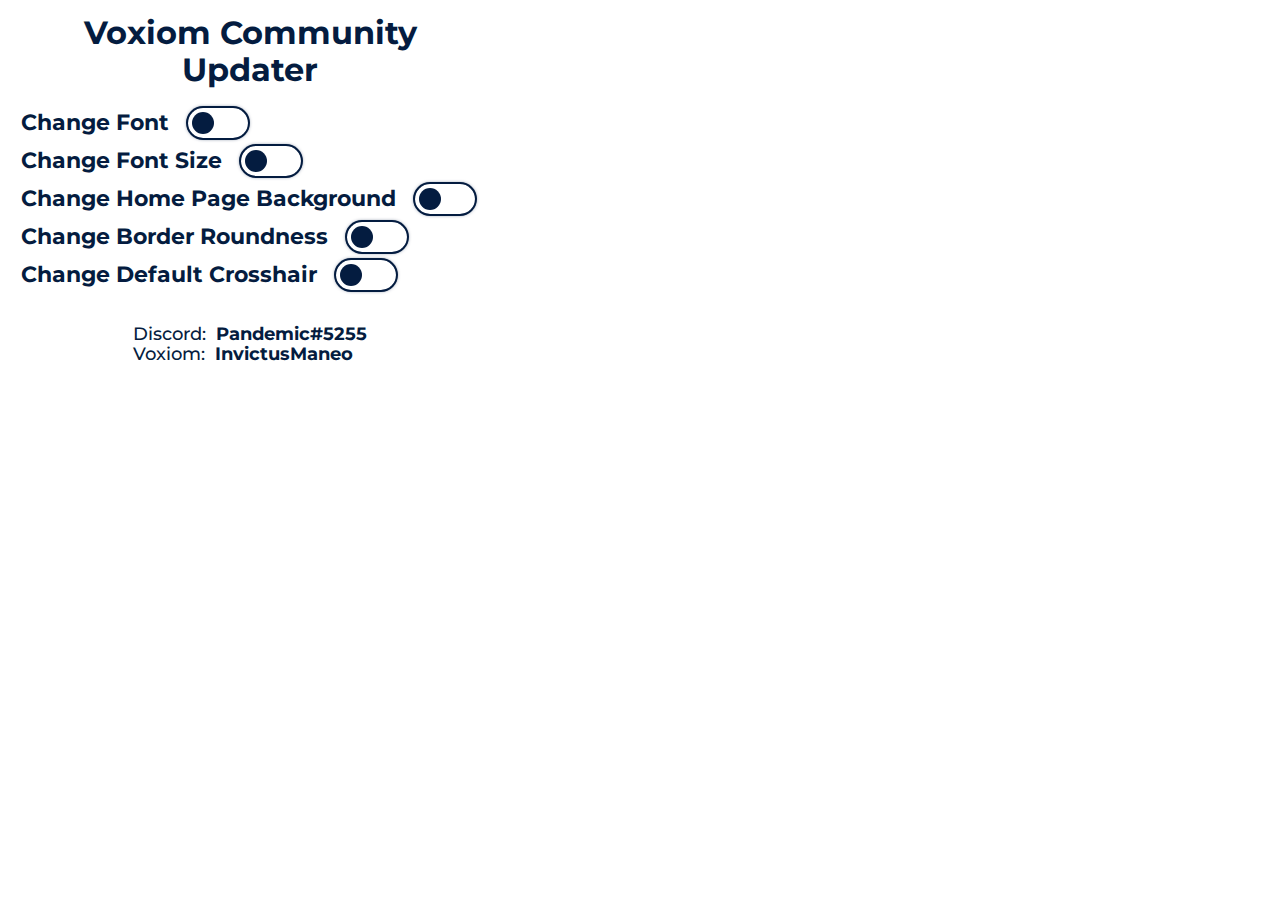
<file: popup.html>
<!DOCTYPE html>
<html lang="en">
<head>
	<meta charset="utf-8">
	<link rel="preconnect" href="https://fonts.googleapis.com">
	<link rel="preconnect" href="https://fonts.gstatic.com" crossorigin>
	<link href="https://fonts.googleapis.com/css2?family=Montserrat:wght@400;500;700&display=swap" rel="stylesheet">	
	<link defer rel="stylesheet" href="/assets/css/popup.css">
	<title>Voxiom.io - Build, Craft, Shoot</title><meta name="description" content="Play the best browser multiplayer voxel first person shooter inspired by minecraft, fortnite, counter-strike, and call of duty!"><meta charset="utf-8" />
</head>
<body>
	
	<div class="voxiom">
		<div class="voxiom__windows">
			
			<div class="voxiom__window base-window active">
				
				<div class="voxiom__window-title">Voxiom Community Updater</div>
				<div class="voxiom__window-content">
					<div class="voxiom__switches">
						
						<div class="voxiom__switch toggle-element with-delay" data-toggle_element="font-family-window" data-toggle_clear=".voxiom__window">
							<div class="voxiom__switch-title">Change Font</div>
							<label class="switch">
								<input type="checkbox">
								<span class="toggle-slider"></span>
							</label>
						</div>			

						<div class="voxiom__switch toggle-element with-delay" data-toggle_element="font-size-window" data-toggle_clear=".voxiom__window">
							<div class="voxiom__switch-title">Change Font Size</div>
							<label class="switch">
								<input type="checkbox">
								<span class="toggle-slider"></span>
							</label>
						</div>
						<div class="voxiom__switch toggle-element with-delay" data-toggle_element="changebg" data-toggle_clear=".voxiom__window">
							<div class="voxiom__switch-title">Change Home Page Background</div>
							<label class="switch">
								<input type="checkbox">
								<span class="toggle-slider"></span>
							</label>
						</div>
						
						<div class="voxiom__switch toggle-element with-delay" data-toggle_element="change-border-radius" data-toggle_clear=".voxiom__window">
							<div class="voxiom__switch-title">Change Border Roundness</div>
							<label class="switch">
								<input type="checkbox">
								<span class="toggle-slider"></span>
							</label>
						</div>	
						<div class="voxiom__switch toggle-element with-delay" data-toggle_element="change-crosshair" data-toggle_clear=".voxiom__window">
							<div class="voxiom__switch-title">Change Default Crosshair</div>
							<label class="switch">
								<input type="checkbox">
								<span class="toggle-slider"></span>
							</label>
						</div>			

					</div>


					<div class="developer">
						
						<div class="social">
							<div class="social-title">Discord: </div>
							<a href="https://bit.ly/3dpjcXG" target="_blank" class="social-nickname">Pandemic#5255</a>
						</div>
						<div class="social">
							<div class="social-title">Voxiom: </div>
							<a href="https://bit.ly/3qS8coW" target="_blank" class="social-nickname">InvictusManeo</a>
						</div>

					</div>

				</div>

			</div>

			<div class="voxiom__window changebg">
				<div class="voxiom__window-title">Change Home Page Background</div>
				<div class="voxiom__window-subtitle">Choose any image and copy it link.</div>
				<div class="voxiom__window-content">
					<div class="font-url">
						<input type="text" id="bgimageurl" placeholder="Choose any image and copy it link." class="def-input" value="">
					</div>
					<div class="voxiom__controls">
						<button class="voxiom__control-btn accept-btn" id="change-bg">
							<svg id="Layer_1" height="512" viewBox="0 0 24 24" width="512" xmlns="http://www.w3.org/2000/svg" data-name="Layer 1"><path d="m23.707 16.325a1 1 0 0 0 -1.414 0l-5.627 5.628-2.688-2.653a1 1 0 0 0 -1.435 1.4l2.744 2.7a1.876 1.876 0 0 0 1.345.6h.033a1.873 1.873 0 0 0 1.335-.553l5.707-5.708a1 1 0 0 0 0-1.414z"/><path d="m11.09 21.959a10 10 0 1 1 10.91-9.959c0 .307-.015.611-.041.911a1 1 0 0 0 .907 1.089.989.989 0 0 0 1.085-.907c.032-.363.049-.726.049-1.093a12 12 0 1 0 -13.09 11.951h.091a1 1 0 0 0 .089-2z"/><path d="m11 7v4.586l-2.707 2.707a1 1 0 1 0 1.414 1.414l3-3a1 1 0 0 0 .293-.707v-5a1 1 0 0 0 -2 0z"/></svg>							
						</button>

						<button class="voxiom__control-btn clear-btn"> <svg xmlns="http://www.w3.org/2000/svg" id="Outline" viewBox="0 0 24 24" width="512" height="512"><path d="M16,8a1,1,0,0,0-1.414,0L12,10.586,9.414,8A1,1,0,0,0,8,9.414L10.586,12,8,14.586A1,1,0,0,0,9.414,16L12,13.414,14.586,16A1,1,0,0,0,16,14.586L13.414,12,16,9.414A1,1,0,0,0,16,8Z"/><path d="M12,0A12,12,0,1,0,24,12,12.013,12.013,0,0,0,12,0Zm0,22A10,10,0,1,1,22,12,10.011,10.011,0,0,1,12,22Z"/></svg> </button>

						<button class="voxiom__control-btn reset-btn" id="resetBgBtn"> <svg xmlns="http://www.w3.org/2000/svg" xmlns:xlink="http://www.w3.org/1999/xlink" version="1.1" id="Capa_1" x="0px" y="0px" viewBox="0 0 513.806 513.806" style="enable-background:new 0 0 513.806 513.806;" xml:space="preserve" width="512" height="512"> <g> <path d="M66.074,228.731C81.577,123.379,179.549,50.542,284.901,66.045c35.944,5.289,69.662,20.626,97.27,44.244l-24.853,24.853   c-8.33,8.332-8.328,21.84,0.005,30.17c3.999,3.998,9.423,6.245,15.078,6.246h97.835c11.782,0,21.333-9.551,21.333-21.333V52.39   c-0.003-11.782-9.556-21.331-21.338-21.329c-5.655,0.001-11.079,2.248-15.078,6.246L427.418,65.04   C321.658-29.235,159.497-19.925,65.222,85.835c-33.399,37.467-55.073,83.909-62.337,133.573   c-2.864,17.607,9.087,34.202,26.693,37.066c1.586,0.258,3.188,0.397,4.795,0.417C50.481,256.717,64.002,244.706,66.074,228.731z"/> <path d="M479.429,256.891c-16.108,0.174-29.629,12.185-31.701,28.16C432.225,390.403,334.253,463.24,228.901,447.738   c-35.944-5.289-69.662-20.626-97.27-44.244l24.853-24.853c8.33-8.332,8.328-21.84-0.005-30.17   c-3.999-3.998-9.423-6.245-15.078-6.246H43.568c-11.782,0-21.333,9.551-21.333,21.333v97.835   c0.003,11.782,9.556,21.331,21.338,21.329c5.655-0.001,11.079-2.248,15.078-6.246l27.733-27.733   c105.735,94.285,267.884,85.004,362.17-20.732c33.417-37.475,55.101-83.933,62.363-133.615   c2.876-17.605-9.064-34.208-26.668-37.084C482.655,257.051,481.044,256.91,479.429,256.891z"/> </g></svg> </button>

						<button class="voxiom__control-btn back-btn toggle-element disable-switch" data-toggle_element="base-window" data-toggle_clear=".voxiom__window"> <svg xmlns="http://www.w3.org/2000/svg" id="Bold" viewBox="0 0 24 24" width="512" height="512"><path d="M10.482,19.5a1.5,1.5,0,0,1-1.06-.439L4.836,14.475a3.505,3.505,0,0,1,0-4.95L9.422,4.939a1.5,1.5,0,0,1,2.121,2.122L6.957,11.646a.5.5,0,0,0,0,.708l4.586,4.585A1.5,1.5,0,0,1,10.482,19.5Z"/><path d="M17.482,19.5a1.5,1.5,0,0,1-1.06-.439l-6-6a1.5,1.5,0,0,1,0-2.122l6-6a1.5,1.5,0,1,1,2.121,2.122L13.6,12l4.939,4.939A1.5,1.5,0,0,1,17.482,19.5Z"/></svg> </button>

					</div>
				</div>

			</div>

			<div class="voxiom__window font-family-window">
				<div class="voxiom__window-title">Voxiom Font Changer</div>
				<a href="https://fonts.google.com" target="_blank" class="voxiom__window-subtitle">Click to choose fonts</a>
				<div class="voxiom__window-content">
					<div class="font-url">
						<input type="text" id="googleFontLink" placeholder="Paste Import url from google fonts" class="def-input" value="">
					</div>
					<div class="voxiom__controls">
						<button class="voxiom__control-btn accept-btn" id="change-font">
							<svg id="Layer_1" height="512" viewBox="0 0 24 24" width="512" xmlns="http://www.w3.org/2000/svg" data-name="Layer 1"><path d="m23.707 16.325a1 1 0 0 0 -1.414 0l-5.627 5.628-2.688-2.653a1 1 0 0 0 -1.435 1.4l2.744 2.7a1.876 1.876 0 0 0 1.345.6h.033a1.873 1.873 0 0 0 1.335-.553l5.707-5.708a1 1 0 0 0 0-1.414z"/><path d="m11.09 21.959a10 10 0 1 1 10.91-9.959c0 .307-.015.611-.041.911a1 1 0 0 0 .907 1.089.989.989 0 0 0 1.085-.907c.032-.363.049-.726.049-1.093a12 12 0 1 0 -13.09 11.951h.091a1 1 0 0 0 .089-2z"/><path d="m11 7v4.586l-2.707 2.707a1 1 0 1 0 1.414 1.414l3-3a1 1 0 0 0 .293-.707v-5a1 1 0 0 0 -2 0z"/></svg>							
						</button>

						<button class="voxiom__control-btn clear-btn"> <svg xmlns="http://www.w3.org/2000/svg" id="Outline" viewBox="0 0 24 24" width="512" height="512"><path d="M16,8a1,1,0,0,0-1.414,0L12,10.586,9.414,8A1,1,0,0,0,8,9.414L10.586,12,8,14.586A1,1,0,0,0,9.414,16L12,13.414,14.586,16A1,1,0,0,0,16,14.586L13.414,12,16,9.414A1,1,0,0,0,16,8Z"/><path d="M12,0A12,12,0,1,0,24,12,12.013,12.013,0,0,0,12,0Zm0,22A10,10,0,1,1,22,12,10.011,10.011,0,0,1,12,22Z"/></svg> </button>

						<button class="voxiom__control-btn reset-btn" id="resetFontBtn"> <svg xmlns="http://www.w3.org/2000/svg" xmlns:xlink="http://www.w3.org/1999/xlink" version="1.1" id="Capa_1" x="0px" y="0px" viewBox="0 0 513.806 513.806" style="enable-background:new 0 0 513.806 513.806;" xml:space="preserve" width="512" height="512"> <g> <path d="M66.074,228.731C81.577,123.379,179.549,50.542,284.901,66.045c35.944,5.289,69.662,20.626,97.27,44.244l-24.853,24.853   c-8.33,8.332-8.328,21.84,0.005,30.17c3.999,3.998,9.423,6.245,15.078,6.246h97.835c11.782,0,21.333-9.551,21.333-21.333V52.39   c-0.003-11.782-9.556-21.331-21.338-21.329c-5.655,0.001-11.079,2.248-15.078,6.246L427.418,65.04   C321.658-29.235,159.497-19.925,65.222,85.835c-33.399,37.467-55.073,83.909-62.337,133.573   c-2.864,17.607,9.087,34.202,26.693,37.066c1.586,0.258,3.188,0.397,4.795,0.417C50.481,256.717,64.002,244.706,66.074,228.731z"/> <path d="M479.429,256.891c-16.108,0.174-29.629,12.185-31.701,28.16C432.225,390.403,334.253,463.24,228.901,447.738   c-35.944-5.289-69.662-20.626-97.27-44.244l24.853-24.853c8.33-8.332,8.328-21.84-0.005-30.17   c-3.999-3.998-9.423-6.245-15.078-6.246H43.568c-11.782,0-21.333,9.551-21.333,21.333v97.835   c0.003,11.782,9.556,21.331,21.338,21.329c5.655-0.001,11.079-2.248,15.078-6.246l27.733-27.733   c105.735,94.285,267.884,85.004,362.17-20.732c33.417-37.475,55.101-83.933,62.363-133.615   c2.876-17.605-9.064-34.208-26.668-37.084C482.655,257.051,481.044,256.91,479.429,256.891z"/> </g></svg> </button>

						<button class="voxiom__control-btn back-btn toggle-element disable-switch" data-toggle_element="base-window" data-toggle_clear=".voxiom__window"> <svg xmlns="http://www.w3.org/2000/svg" id="Bold" viewBox="0 0 24 24" width="512" height="512"><path d="M10.482,19.5a1.5,1.5,0,0,1-1.06-.439L4.836,14.475a3.505,3.505,0,0,1,0-4.95L9.422,4.939a1.5,1.5,0,0,1,2.121,2.122L6.957,11.646a.5.5,0,0,0,0,.708l4.586,4.585A1.5,1.5,0,0,1,10.482,19.5Z"/><path d="M17.482,19.5a1.5,1.5,0,0,1-1.06-.439l-6-6a1.5,1.5,0,0,1,0-2.122l6-6a1.5,1.5,0,1,1,2.121,2.122L13.6,12l4.939,4.939A1.5,1.5,0,0,1,17.482,19.5Z"/></svg> </button>

					</div>
				</div>

			</div>

			<div class="voxiom__window font-size-window">
				<div class="voxiom__window-title">Voxiom Font Size Changer</div>
				<div class="voxiom__window-content">

					<div class="fonts-wrapper">
						
						<div class="update-font-style">
							
							<div class="font-element-title">Global Font Size:</div>
							<input type="number" class="def-input" id="globalFontSize" placeholder="14" min="1" max="40">
							<button class="voxiom__control-btn accept-btn" id="changeFontGlobalSizeBtn"><svg id="Layer_1" height="512" viewBox="0 0 24 24" width="512" xmlns="http://www.w3.org/2000/svg" data-name="Layer 1"><path d="m23.707 16.325a1 1 0 0 0 -1.414 0l-5.627 5.628-2.688-2.653a1 1 0 0 0 -1.435 1.4l2.744 2.7a1.876 1.876 0 0 0 1.345.6h.033a1.873 1.873 0 0 0 1.335-.553l5.707-5.708a1 1 0 0 0 0-1.414z"/><path d="m11.09 21.959a10 10 0 1 1 10.91-9.959c0 .307-.015.611-.041.911a1 1 0 0 0 .907 1.089.989.989 0 0 0 1.085-.907c.032-.363.049-.726.049-1.093a12 12 0 1 0 -13.09 11.951h.091a1 1 0 0 0 .089-2z"/><path d="m11 7v4.586l-2.707 2.707a1 1 0 1 0 1.414 1.414l3-3a1 1 0 0 0 .293-.707v-5a1 1 0 0 0 -2 0z"/></svg>	</button>
							<button class="voxiom__control-btn reset-btn" id="resetFontGlobalSizeBtn"> <svg xmlns="http://www.w3.org/2000/svg" xmlns:xlink="http://www.w3.org/1999/xlink" version="1.1" id="Capa_1" x="0px" y="0px" viewBox="0 0 513.806 513.806" style="enable-background:new 0 0 513.806 513.806;" xml:space="preserve" width="512" height="512"> <g> <path d="M66.074,228.731C81.577,123.379,179.549,50.542,284.901,66.045c35.944,5.289,69.662,20.626,97.27,44.244l-24.853,24.853   c-8.33,8.332-8.328,21.84,0.005,30.17c3.999,3.998,9.423,6.245,15.078,6.246h97.835c11.782,0,21.333-9.551,21.333-21.333V52.39   c-0.003-11.782-9.556-21.331-21.338-21.329c-5.655,0.001-11.079,2.248-15.078,6.246L427.418,65.04   C321.658-29.235,159.497-19.925,65.222,85.835c-33.399,37.467-55.073,83.909-62.337,133.573   c-2.864,17.607,9.087,34.202,26.693,37.066c1.586,0.258,3.188,0.397,4.795,0.417C50.481,256.717,64.002,244.706,66.074,228.731z"/> <path d="M479.429,256.891c-16.108,0.174-29.629,12.185-31.701,28.16C432.225,390.403,334.253,463.24,228.901,447.738   c-35.944-5.289-69.662-20.626-97.27-44.244l24.853-24.853c8.33-8.332,8.328-21.84-0.005-30.17   c-3.999-3.998-9.423-6.245-15.078-6.246H43.568c-11.782,0-21.333,9.551-21.333,21.333v97.835   c0.003,11.782,9.556,21.331,21.338,21.329c5.655-0.001,11.079-2.248,15.078-6.246l27.733-27.733   c105.735,94.285,267.884,85.004,362.17-20.732c33.417-37.475,55.101-83.933,62.363-133.615   c2.876-17.605-9.064-34.208-26.668-37.084C482.655,257.051,481.044,256.91,479.429,256.891z"/> </g></svg> </button>
						</div>

						<div class="update-font-style">
							
							<div class="font-element-title">Chat Messages Font Size:</div>
							<input type="number" class="def-input" id="changeChatMessageFontSize" placeholder="14" min="1" max="40">
							<button class="voxiom__control-btn accept-btn" id="changeChatMessageFontSizeBtn"><svg id="Layer_1" height="512" viewBox="0 0 24 24" width="512" xmlns="http://www.w3.org/2000/svg" data-name="Layer 1"><path d="m23.707 16.325a1 1 0 0 0 -1.414 0l-5.627 5.628-2.688-2.653a1 1 0 0 0 -1.435 1.4l2.744 2.7a1.876 1.876 0 0 0 1.345.6h.033a1.873 1.873 0 0 0 1.335-.553l5.707-5.708a1 1 0 0 0 0-1.414z"/><path d="m11.09 21.959a10 10 0 1 1 10.91-9.959c0 .307-.015.611-.041.911a1 1 0 0 0 .907 1.089.989.989 0 0 0 1.085-.907c.032-.363.049-.726.049-1.093a12 12 0 1 0 -13.09 11.951h.091a1 1 0 0 0 .089-2z"/><path d="m11 7v4.586l-2.707 2.707a1 1 0 1 0 1.414 1.414l3-3a1 1 0 0 0 .293-.707v-5a1 1 0 0 0 -2 0z"/></svg>	</button>
							<button class="voxiom__control-btn reset-btn" id="resetChatMessageFontSize"> <svg xmlns="http://www.w3.org/2000/svg" xmlns:xlink="http://www.w3.org/1999/xlink" version="1.1" id="Capa_1" x="0px" y="0px" viewBox="0 0 513.806 513.806" style="enable-background:new 0 0 513.806 513.806;" xml:space="preserve" width="512" height="512"> <g> <path d="M66.074,228.731C81.577,123.379,179.549,50.542,284.901,66.045c35.944,5.289,69.662,20.626,97.27,44.244l-24.853,24.853   c-8.33,8.332-8.328,21.84,0.005,30.17c3.999,3.998,9.423,6.245,15.078,6.246h97.835c11.782,0,21.333-9.551,21.333-21.333V52.39   c-0.003-11.782-9.556-21.331-21.338-21.329c-5.655,0.001-11.079,2.248-15.078,6.246L427.418,65.04   C321.658-29.235,159.497-19.925,65.222,85.835c-33.399,37.467-55.073,83.909-62.337,133.573   c-2.864,17.607,9.087,34.202,26.693,37.066c1.586,0.258,3.188,0.397,4.795,0.417C50.481,256.717,64.002,244.706,66.074,228.731z"/> <path d="M479.429,256.891c-16.108,0.174-29.629,12.185-31.701,28.16C432.225,390.403,334.253,463.24,228.901,447.738   c-35.944-5.289-69.662-20.626-97.27-44.244l24.853-24.853c8.33-8.332,8.328-21.84-0.005-30.17   c-3.999-3.998-9.423-6.245-15.078-6.246H43.568c-11.782,0-21.333,9.551-21.333,21.333v97.835   c0.003,11.782,9.556,21.331,21.338,21.329c5.655-0.001,11.079-2.248,15.078-6.246l27.733-27.733   c105.735,94.285,267.884,85.004,362.17-20.732c33.417-37.475,55.101-83.933,62.363-133.615   c2.876-17.605-9.064-34.208-26.668-37.084C482.655,257.051,481.044,256.91,479.429,256.891z"/> </g></svg> </button>
						</div>

					</div>

					<div class="voxiom__controls">
						<button class="voxiom__control-btn back-btn toggle-element disable-switch" data-toggle_element="base-window" data-toggle_clear=".voxiom__window"> <svg xmlns="http://www.w3.org/2000/svg" id="Bold" viewBox="0 0 24 24" width="512" height="512"><path d="M10.482,19.5a1.5,1.5,0,0,1-1.06-.439L4.836,14.475a3.505,3.505,0,0,1,0-4.95L9.422,4.939a1.5,1.5,0,0,1,2.121,2.122L6.957,11.646a.5.5,0,0,0,0,.708l4.586,4.585A1.5,1.5,0,0,1,10.482,19.5Z"/><path d="M17.482,19.5a1.5,1.5,0,0,1-1.06-.439l-6-6a1.5,1.5,0,0,1,0-2.122l6-6a1.5,1.5,0,1,1,2.121,2.122L13.6,12l4.939,4.939A1.5,1.5,0,0,1,17.482,19.5Z"/></svg> </button>

					</div>			
				</div>

			</div>
			<div class="voxiom__window change-border-radius">
				<div class="voxiom__window-title">Change Border Roundness</div>
				<div class="voxiom__window-content">

					<div class="fonts-wrapper">
						
						<div class="update-font-style">
							
							<div class="font-element-title">Border Roundness:</div>
							<input type="number" class="def-input" id="borderRadiusInput" placeholder="14" min="0" max="100">
							<button class="voxiom__control-btn accept-btn" id="changeBorderRadius"><svg id="Layer_1" height="512" viewBox="0 0 24 24" width="512" xmlns="http://www.w3.org/2000/svg" data-name="Layer 1"><path d="m23.707 16.325a1 1 0 0 0 -1.414 0l-5.627 5.628-2.688-2.653a1 1 0 0 0 -1.435 1.4l2.744 2.7a1.876 1.876 0 0 0 1.345.6h.033a1.873 1.873 0 0 0 1.335-.553l5.707-5.708a1 1 0 0 0 0-1.414z"/><path d="m11.09 21.959a10 10 0 1 1 10.91-9.959c0 .307-.015.611-.041.911a1 1 0 0 0 .907 1.089.989.989 0 0 0 1.085-.907c.032-.363.049-.726.049-1.093a12 12 0 1 0 -13.09 11.951h.091a1 1 0 0 0 .089-2z"/><path d="m11 7v4.586l-2.707 2.707a1 1 0 1 0 1.414 1.414l3-3a1 1 0 0 0 .293-.707v-5a1 1 0 0 0 -2 0z"/></svg>	</button>
							<button class="voxiom__control-btn reset-btn" id="resetBorderRadius"> <svg xmlns="http://www.w3.org/2000/svg" xmlns:xlink="http://www.w3.org/1999/xlink" version="1.1" id="Capa_1" x="0px" y="0px" viewBox="0 0 513.806 513.806" style="enable-background:new 0 0 513.806 513.806;" xml:space="preserve" width="512" height="512"> <g> <path d="M66.074,228.731C81.577,123.379,179.549,50.542,284.901,66.045c35.944,5.289,69.662,20.626,97.27,44.244l-24.853,24.853   c-8.33,8.332-8.328,21.84,0.005,30.17c3.999,3.998,9.423,6.245,15.078,6.246h97.835c11.782,0,21.333-9.551,21.333-21.333V52.39   c-0.003-11.782-9.556-21.331-21.338-21.329c-5.655,0.001-11.079,2.248-15.078,6.246L427.418,65.04   C321.658-29.235,159.497-19.925,65.222,85.835c-33.399,37.467-55.073,83.909-62.337,133.573   c-2.864,17.607,9.087,34.202,26.693,37.066c1.586,0.258,3.188,0.397,4.795,0.417C50.481,256.717,64.002,244.706,66.074,228.731z"/> <path d="M479.429,256.891c-16.108,0.174-29.629,12.185-31.701,28.16C432.225,390.403,334.253,463.24,228.901,447.738   c-35.944-5.289-69.662-20.626-97.27-44.244l24.853-24.853c8.33-8.332,8.328-21.84-0.005-30.17   c-3.999-3.998-9.423-6.245-15.078-6.246H43.568c-11.782,0-21.333,9.551-21.333,21.333v97.835   c0.003,11.782,9.556,21.331,21.338,21.329c5.655-0.001,11.079-2.248,15.078-6.246l27.733-27.733   c105.735,94.285,267.884,85.004,362.17-20.732c33.417-37.475,55.101-83.933,62.363-133.615   c2.876-17.605-9.064-34.208-26.668-37.084C482.655,257.051,481.044,256.91,479.429,256.891z"/> </g></svg> </button>
						</div>
					</div>

					<div class="voxiom__controls">
						<button class="voxiom__control-btn back-btn toggle-element disable-switch" data-toggle_element="base-window" data-toggle_clear=".voxiom__window"> <svg xmlns="http://www.w3.org/2000/svg" id="Bold" viewBox="0 0 24 24" width="512" height="512"><path d="M10.482,19.5a1.5,1.5,0,0,1-1.06-.439L4.836,14.475a3.505,3.505,0,0,1,0-4.95L9.422,4.939a1.5,1.5,0,0,1,2.121,2.122L6.957,11.646a.5.5,0,0,0,0,.708l4.586,4.585A1.5,1.5,0,0,1,10.482,19.5Z"/><path d="M17.482,19.5a1.5,1.5,0,0,1-1.06-.439l-6-6a1.5,1.5,0,0,1,0-2.122l6-6a1.5,1.5,0,1,1,2.121,2.122L13.6,12l4.939,4.939A1.5,1.5,0,0,1,17.482,19.5Z"/></svg> </button>

					</div>			
				</div>

			</div>

			<div class="voxiom__window change-crosshair">
				<div class="voxiom__window-title">Crosshair Changer</div>
				<div class="voxiom__window-content">
					<label for="crosshairFile" class="font-url file-input-label">
						<span>Click to choose file</span>
						<input type="file" id="crosshairFile" class="def-input" value="">
					</label>
					<div class="voxiom__controls">
						<button class="voxiom__control-btn reset-btn" id="crosshairResetBtn"> <svg xmlns="http://www.w3.org/2000/svg" xmlns:xlink="http://www.w3.org/1999/xlink" version="1.1" id="Capa_1" x="0px" y="0px" viewBox="0 0 513.806 513.806" style="enable-background:new 0 0 513.806 513.806;" xml:space="preserve" width="512" height="512"> <g> <path d="M66.074,228.731C81.577,123.379,179.549,50.542,284.901,66.045c35.944,5.289,69.662,20.626,97.27,44.244l-24.853,24.853   c-8.33,8.332-8.328,21.84,0.005,30.17c3.999,3.998,9.423,6.245,15.078,6.246h97.835c11.782,0,21.333-9.551,21.333-21.333V52.39   c-0.003-11.782-9.556-21.331-21.338-21.329c-5.655,0.001-11.079,2.248-15.078,6.246L427.418,65.04   C321.658-29.235,159.497-19.925,65.222,85.835c-33.399,37.467-55.073,83.909-62.337,133.573   c-2.864,17.607,9.087,34.202,26.693,37.066c1.586,0.258,3.188,0.397,4.795,0.417C50.481,256.717,64.002,244.706,66.074,228.731z"/> <path d="M479.429,256.891c-16.108,0.174-29.629,12.185-31.701,28.16C432.225,390.403,334.253,463.24,228.901,447.738   c-35.944-5.289-69.662-20.626-97.27-44.244l24.853-24.853c8.33-8.332,8.328-21.84-0.005-30.17   c-3.999-3.998-9.423-6.245-15.078-6.246H43.568c-11.782,0-21.333,9.551-21.333,21.333v97.835   c0.003,11.782,9.556,21.331,21.338,21.329c5.655-0.001,11.079-2.248,15.078-6.246l27.733-27.733   c105.735,94.285,267.884,85.004,362.17-20.732c33.417-37.475,55.101-83.933,62.363-133.615   c2.876-17.605-9.064-34.208-26.668-37.084C482.655,257.051,481.044,256.91,479.429,256.891z"/> </g></svg> </button>

						<button class="voxiom__control-btn back-btn toggle-element disable-switch" data-toggle_element="base-window" data-toggle_clear=".voxiom__window"> <svg xmlns="http://www.w3.org/2000/svg" id="Bold" viewBox="0 0 24 24" width="512" height="512"><path d="M10.482,19.5a1.5,1.5,0,0,1-1.06-.439L4.836,14.475a3.505,3.505,0,0,1,0-4.95L9.422,4.939a1.5,1.5,0,0,1,2.121,2.122L6.957,11.646a.5.5,0,0,0,0,.708l4.586,4.585A1.5,1.5,0,0,1,10.482,19.5Z"/><path d="M17.482,19.5a1.5,1.5,0,0,1-1.06-.439l-6-6a1.5,1.5,0,0,1,0-2.122l6-6a1.5,1.5,0,1,1,2.121,2.122L13.6,12l4.939,4.939A1.5,1.5,0,0,1,17.482,19.5Z"/></svg> </button>

					</div>
				</div>

			</div>

		</div>

	</div>
	<script src="/assets/js/utils.js"></script>
	<script src="/assets/js/features/change_bg/popup__bg-change.js"></script>
	<script src="/assets/js/features/crosshair/popup__ch-change.js"></script>
	<script src="/assets/js/pop_up.js"></script>
</body>
</html>
</file>
<file: assets/css/popup.css>
/*normolize defaults styles for correct displaying*/ * {margin: 0; box-sizing: border-box; } body, html {scroll-behavior: smooth; -webkit-text-stroke: 0.4px rgba(0, 0, 0, 0.1); height: 100%; margin: 0; font-family: 'Montserrat', sans-serif; font-weight: 400; background: #fff; font-style: normal !important; font-size: 14px; background-color: #fff; } a {text-decoration: none } a, button:focus, input {outline: 0 } html {line-height: 1.15; -webkit-text-size-adjust: 100% } body {margin: 0 } main {display: block } h1 {font-size: 2em; } hr {box-sizing: content-box; height: 0; overflow: visible } pre {font-family: monospace, monospace; font-size: 1em } a {background-color: transparent } abbr[title] {border-bottom: none; text-decoration: underline; text-decoration: underline dotted } b, strong {font-weight: bolder } code, kbd, samp {font-family: monospace, monospace; font-size: 1em } small {font-size: 80% } sub, sup {font-size: 75%; line-height: 0; position: relative; vertical-align: baseline } sub {bottom: -.25em } sup {top: -.5em } img {border-style: none } button, input, optgroup, select, textarea {font-family: inherit; font-size: 100%; line-height: 1.15; margin: 0 } button, input {overflow: visible } button, select {text-transform: none } [type=button], [type=reset], [type=submit], button {-webkit-appearance: button } [type=button]::-moz-focus-inner, [type=reset]::-moz-focus-inner, [type=submit]::-moz-focus-inner, button::-moz-focus-inner {border-style: none; padding: 0 } [type=button]:-moz-focusring, [type=reset]:-moz-focusring, [type=submit]:-moz-focusring, button:-moz-focusring {outline: 1px dotted ButtonText } fieldset {padding: .35em .75em .625em } legend {box-sizing: border-box; color: inherit; display: table; max-width: 100%; padding: 0; white-space: normal } progress {vertical-align: baseline } textarea {overflow: auto } [type=checkbox], [type=radio] {box-sizing: border-box; padding: 0 } [type=number]::-webkit-inner-spin-button, [type=number]::-webkit-outer-spin-button {height: auto } [type=search] {-webkit-appearance: textfield; outline-offset: -2px } [type=search]::-webkit-search-decoration {-webkit-appearance: none } ::-webkit-file-upload-button {-webkit-appearance: button; font: inherit } details {display: block } summary {display: list-item } template {display: none } [hidden] {display: none } /*normolize defaults styles for correct displaying*/


/* Chrome, Safari, Edge, Opera */
input::-webkit-outer-spin-button,
input::-webkit-inner-spin-button {
  -webkit-appearance: none;
  margin: 0;
}

/* Firefox */
input[type=number] {
  -moz-appearance: textfield;
}


.voxiom {

	width: 500px;
	height: auto;
	background: #fff;
	padding: 15px;
	display: flex;
	flex-direction: column;
	align-items: flex-start;

}



.google-font-link {

	color: #041C40;
	font-size: 18px;
	font-weight: 700;

}


.btn {

	box-sizing: border-box;
	-webkit-appearance: none;
	-moz-appearance: none;
	appearance: none;
	background-color: transparent;
	border: 2px solid #041C40;
	border-radius: 0.6em;
	color: #041C40;
	cursor: pointer;
	display: flex;
	align-self: center;
	font-size: 1rem;
	font-weight: 400;
	line-height: 1;
	margin: 20px;
	padding: 1.2em 2.8em;
	text-decoration: none;
	text-align: center;
	text-transform: uppercase;
	font-family: "Montserrat", sans-serif;
	font-weight: 700;
	margin-top: 30px;
	margin-left: auto;
	margin-right: auto;
	transition: .3s;

}

.btn:hover,
.btn:focus {

	color: #000;
	outline: 0;

}


.fourth {

	border-color: #041C40;
	color: #000;
	background-image: linear-gradient(45deg, #041C40 50%, transparent 50%);
	background-position: 100%;
	background-size: 400%;
	transition: background 300ms ease-in-out;
	transition: .3s;

}

.fourth:hover {

	background-position: 0;
	color: #fff;

}


.def-input {

	width: 300px;
	height: 40px;
	padding-left: 15px;
	padding-right: 15px;
	border: 2px solid #041C40;
	border-radius: 0.6em;
	color: #041C40;
	font-family: "Montserrat", sans-serif;
	font-weight: 700;

}


.switch input {
	display: none;
}

.switch {
	display: inline-block;
	width: 60px;
	height: 30px;
	margin: 4px;
	position: relative;
}

.switch .toggle-slider {
	position: absolute;
	top: 0;
	bottom: 0;
	left: 0;
	right: 0;
	border-radius: 30px;
	box-shadow: 0 0 0 2px #041C40, 0 0 4px #041C40;
	cursor: pointer;
	border: 4px solid transparent;
	overflow: hidden;
	transition: 0.2s;
}

.toggle-slider:before {
	position: absolute;
	content: "";
	width: 100%;
	height: 100%;
	background-color: #041C40;
	border-radius: 30px;
	transform: translateX(-30px);
	/*translateX(-(w-h))*/
	transition: 0.2s;
}

.switch input:checked+.toggle-slider:before {
	transform: translateX(30px);
	background-color: limeGreen;
}

.switch input:checked+.toggle-slider {
	box-shadow: 0 0 0 2px limeGreen, 0 0 8px limeGreen;
}


.voxiom__switch{

	display: flex;
	align-items: center;

}


.voxiom__switch-title{
	color: #041C40;
	font-family: "Montserrat", sans-serif;
	font-weight: 700;
	font-size: 22px;
	margin-right: 15px;

}





.voxiom__windows{

	width: 100%;
	height: auto;
	min-height: max-content;
	overflow: hidden;
	position: relative;

}


.go-back{

	position: absolute;
	top: 15px;
	left: 15px;
	font-family: "Montserrat", sans-serif;
	font-weight: 700;
	font-size: 16px;	
	z-index: 9;

}

.voxiom__window{

	width: 100%;
	height: 0;
    display: flex;
    flex-direction: column;
    align-items: center;
	transform: translateX(-100%);
	transition: transform .3s;

}



.voxiom__window.active{
	height: auto;
	transform: translateX(0);

}


.voxiom__window-title {

	text-align: center;
	color: #041C40;
	font-size: 32px;
	font-weight: 700;

}

.voxiom__window-subtitle {

	text-align: center;
	color: #041C40;
	font-size: 24px;
	font-weight: 700;
	margin-top: 10px;
	text-decoration: underline;
	text-decoration-thickness: 2px;
	text-decoration-color: #041C40;
	transition: .3s;

}

.voxiom__window-subtitle:hover{

	text-decoration-color: limegreen;

}



.voxiom__window-content{

	width: 100%;
	margin-top: 15px;
	display: flex;
	flex-direction: column;
	align-items: center;

}



.voxiom__controls{

	width: auto;
	margin-left: auto;
	margin-right: auto;
	display: flex;
	align-items: center;
	justify-content: center;
	margin-top: 30px;
	border:  2px solid #041C40;
	border-radius: 30px;
	padding: 10px;
	z-index: 9;

}


.voxiom__control-btn{

	background: none;
	border: none;
	outline: none;
	width: 50px;
	height: 50px;
	margin-right: 10px;
	position: relative;
	cursor: pointer;

}


.voxiom__control-btn:last-child{

	margin-right: 0;

}



.voxiom__control-btn svg{

	width: 100%;
	height: 100%;

}

.voxiom__control-btn svg *{

	transition: .3s;

}


.voxiom__control-btn.accept-btn:hover svg *{

	fill: limeGreen;

}

.voxiom__control-btn.clear-btn:hover svg *{

	fill: red;

}

.voxiom__control-btn.reset-btn:hover svg *{

	fill: red;

}

.voxiom__control-btn.back-btn:hover svg *{

	fill: limeGreen;

}







.developer {

    display: flex;
    flex-direction: column;
    margin-top: 30px;

}


.developer-title{

    text-align: center;
    color: #041C40;
    font-size: 20px;
    font-weight: 500;

}

.social-title {
    text-align: center;
    color: #041C40;
    font-size: 18px;
    font-weight: 500;
}

.social-nickname {
    text-align: center;
    color: #041C40;
    font-size: 18px;
    font-weight: 700;
    margin-left: 10px;
    transition: .3s;
}


.social-nickname:hover{

	color: limegreen;

}


.social {
    display: flex;
    align-items: center;
}




.update-font-style {

    width: 100%;
    display: flex;
    align-items: center;
    justify-content: flex-start;
    margin-bottom: 15px;

}


.update-font-style:last-child{

	margin-bottom: 0;

}


.font-element-title{

    text-align: center;
    color: #041C40;
    font-size: 18px;
    font-weight: 700;	

}


.update-font-style input {

    width: 55px;
    margin-left: 20px;

}

.fonts-wrapper {

    width: 100%;

}


.fonts-wrapper svg{

	width: 20px;
	height: 20px;

}


.fonts-wrapper .voxiom__control-btn{

	width: 20px;
	height: 20px;

}



.file-input-label {

	margin-top: 20px;
	display: block;
	cursor: pointer;

}


.file-input-label input{

	width: 0;
	height: 0;
	overflow: hidden;
	visibility: hidden;
	position: absolute;
	left: -100%;


}


.file-input-label span{

    text-align: center;
    color: #041C40;
    font-size: 16px;
    font-weight: 700;
    border:  2px solid #041C40;
    border-radius: 0.6em;
	padding: 15px;
	transition: .3s;

}



.file-input-label:hover span{

	border-color: limegreen;

}
</file>
